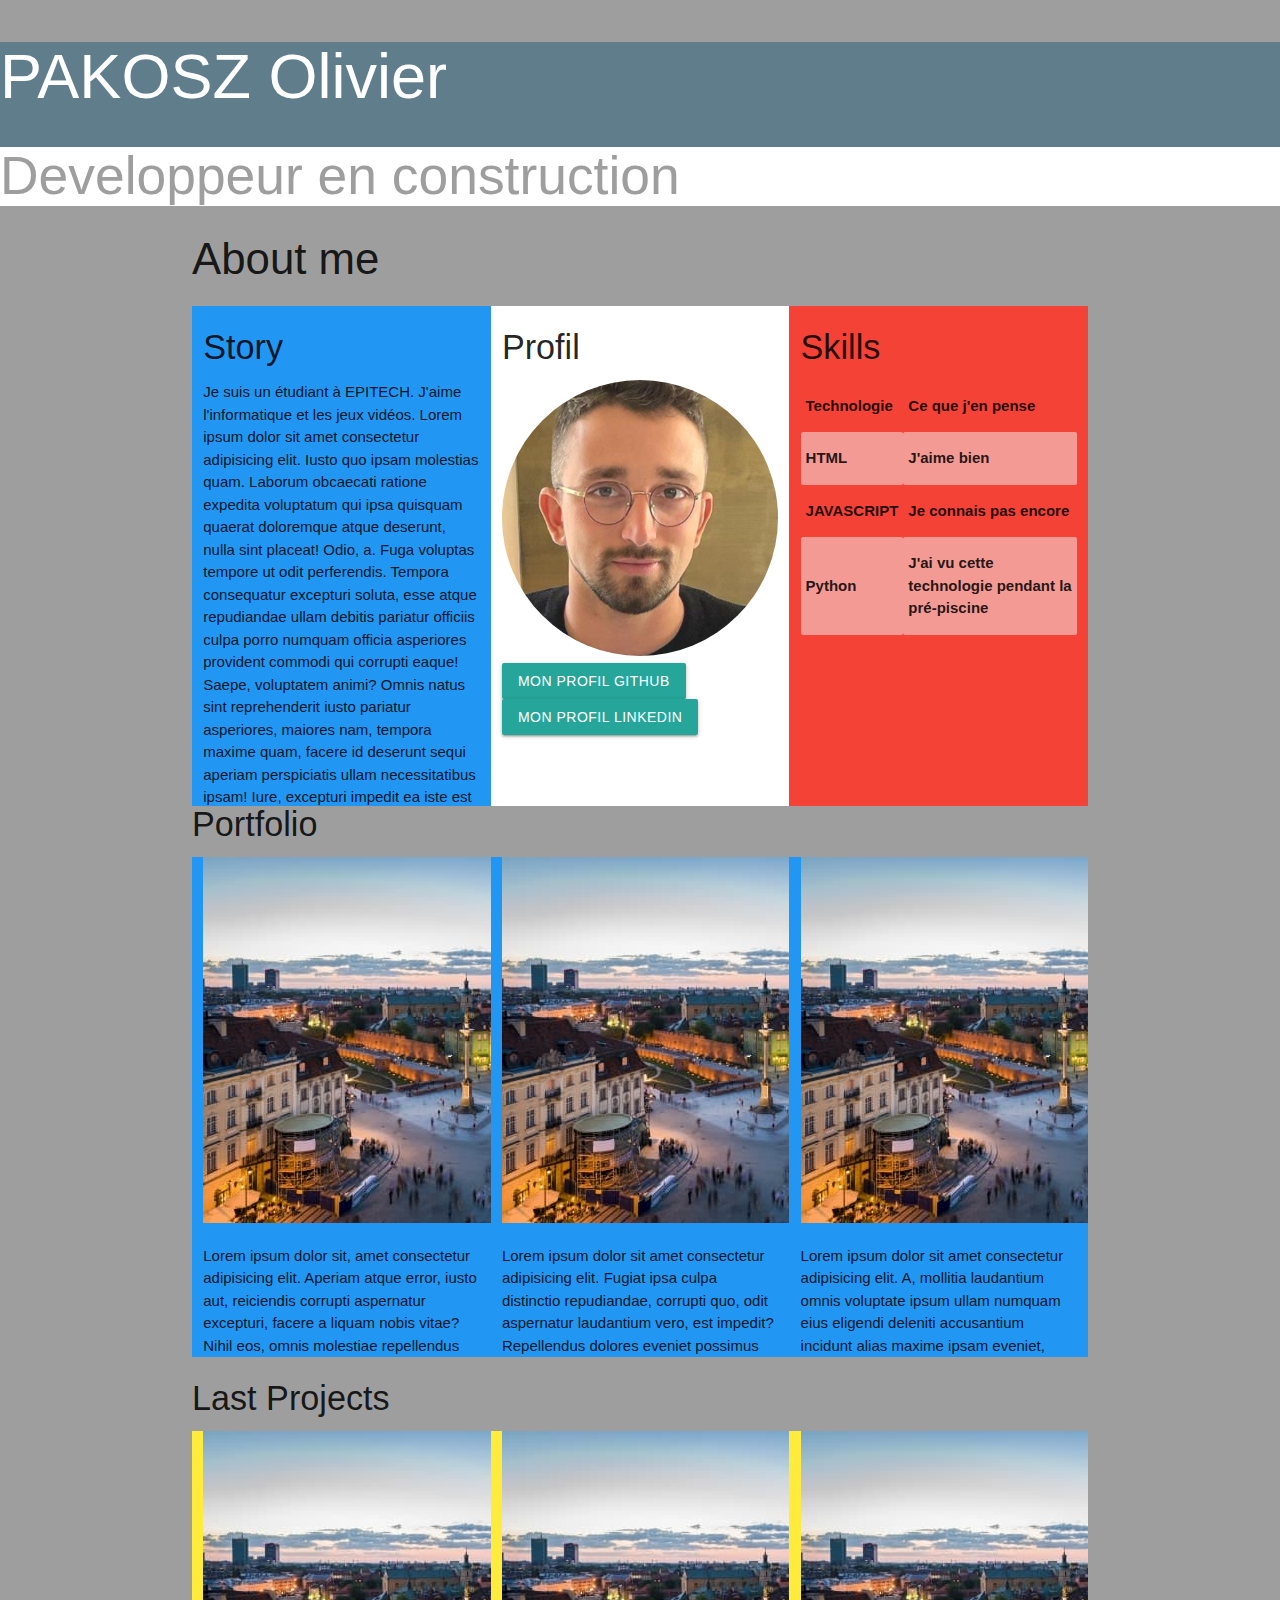
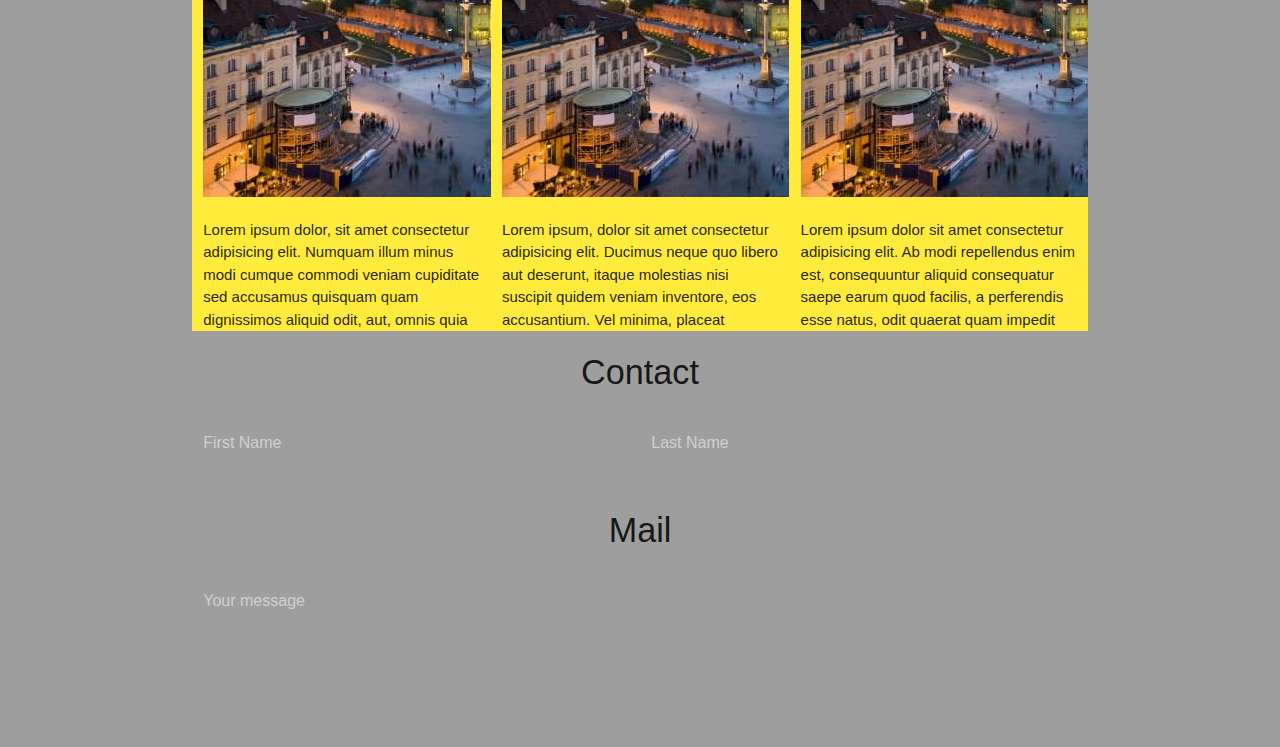
<file: task05/index.html>
<!DOCTYPE html>
<html lang="en">

<head>
    <meta charset="UTF-8">
    <meta name="viewport" content="width=device-width, initial-scale=1.0">
    <link rel="stylesheet" href="https://cdnjs.cloudflare.com/ajax/libs/materialize/1.0.0/css/materialize.min.css">
    <script src="https://cdnjs.cloudflare.com/ajax/libs/materialize/1.0.0/js/materialize.min.js"></script>
    <title>Document</title>
</head>

<body class="grey">
    <div class="blue-grey">
        <h1 class="white-text">PAKOSZ Olivier</h1>
        <h2 class="white grey-text">Developpeur en construction</h2>
    </div>


    <div class="container">

        <h3>About me</h3>
        <div class="row">
            <div class="col s12 m4 blue parallax-container">
                <h4>Story</h4>
                <p>Je suis un étudiant à EPITECH. J'aime l'informatique et les jeux vidéos. Lorem ipsum dolor sit amet
                    consectetur adipisicing elit. Iusto quo ipsam molestias quam. Laborum obcaecati ratione expedita
                    voluptatum qui ipsa quisquam quaerat doloremque atque deserunt, nulla sint placeat! Odio, a.
                    Fuga voluptas tempore ut odit perferendis. Tempora consequatur excepturi soluta, esse atque
                    repudiandae ullam debitis pariatur officiis culpa porro numquam officia asperiores provident commodi
                    qui corrupti eaque! Saepe, voluptatem animi?
                    Omnis natus sint reprehenderit iusto pariatur asperiores, maiores nam, tempora maxime quam, facere
                    id deserunt sequi aperiam perspiciatis ullam necessitatibus ipsam! Iure, excepturi impedit ea iste
                    est incidunt earum nobis!lorem*3</p>
            </div>
            <div class="col s12 m4 white parallax-container">
                <h4>Profil</h4>
                <img src="imagetask05.jpg" alt="Profil" class="responsive-img circle">
                <div class="card-action">
                    <a href="https://github.com/OlivierPAKOSZepitech?tab=repositories"
                        class="waves-effect waves-light btn">Mon
                        profil GITHUB</a>
                    <a href="https://fr.linkedin.com/in/olivier-pakosz-29031811b"
                        class="waves-effect waves-light btn">Mon
                        profil LinkedIn</a>
                </div>


            </div>
            <div class="col s12 m4 red parallax-container ">
                <h4>Skills</h4>
                <table class="striped">
                    <thead>
                        <tr>
                            <th>Technologie</th>
                            <th>Ce que j'en pense</th>
                        </tr>
                    </thead>
                    <tbody>
                        <tr>
                            <th>HTML</th>
                            <th>J'aime bien</th>
                        </tr>
                        <tr>
                            <th>JAVASCRIPT</th>
                            <th>Je connais pas encore</th>
                        </tr>
                        <tr>
                            <th>Python</th>
                            <th>J'ai vu cette technologie pendant la pré-piscine</th>
                        </tr>
                    </tbody>
                </table>
            </div>
            <div class="row">
                <h4>Portfolio</h4>
                <div class="col s12 m4 blue parallax-container">
                    <img src="1315140-Varsovie.jpg" alt="image varsovie">
                    <p>Lorem ipsum dolor sit, amet consectetur adipisicing elit. Aperiam atque error, iusto aut,
                        reiciendis corrupti aspernatur excepturi, facere a
                        liquam nobis vitae? Nihil eos, omnis molestiae
                        repellendus animi tempora commodi enim.</p>
                </div>

                <div class="col s12 m4 blue parallax-container">
                    <img src="1315140-Varsovie.jpg" alt="image varsovie">
                    <p>Lorem ipsum dolor sit amet consectetur adipisicing elit. Fugiat ipsa culpa distinctio
                        repudiandae, corrupti quo, odit aspernatur laudantium vero, est impedit? Repellendus dolores
                        eveniet possimus provident voluptatem quaerat quam omnis.</p>
                </div>

                <div class="col s12 m4 blue parallax-container">
                    <img src="1315140-Varsovie.jpg" alt="image varsovie">
                    <p>Lorem ipsum dolor sit amet consectetur adipisicing elit. A, mollitia laudantium omnis voluptate
                        ipsum ullam numquam eius eligendi deleniti accusantium incidunt alias maxime ipsam eveniet,
                        saepe non ea quam. Explicabo!</p>
                </div>
            </div>
            <div class="row">
                <h4>Last Projects</h4>
                <div class="col s12 m4 yellow parallax-container">
                    <img src="1315140-Varsovie.jpg" alt="image varsovie">
                    <p>Lorem ipsum dolor, sit amet consectetur adipisicing elit. Numquam illum minus modi cumque commodi
                        veniam cupiditate sed accusamus quisquam quam dignissimos aliquid odit, aut, omnis quia adipisci
                        dolores assumenda voluptate!</p>
                </div>

                <div class="col s12 m4 yellow parallax-container">
                    <img src="1315140-Varsovie.jpg" alt="image varsovie">
                    <p>Lorem ipsum, dolor sit amet consectetur adipisicing elit. Ducimus neque quo libero aut deserunt,
                        itaque molestias nisi suscipit quidem veniam inventore, eos accusantium. Vel minima, placeat
                        voluptates laudantium quas repellat!</p>
                </div>

                <div class="col s12 m4 yellow parallax-container">
                    <img src="1315140-Varsovie.jpg" alt="image varsovie">
                    <p>Lorem ipsum dolor sit amet consectetur adipisicing elit. Ab modi repellendus enim est,
                        consequuntur aliquid consequatur saepe earum quod facilis, a perferendis esse natus, odit
                        quaerat quam impedit asperiores. Voluptatem?</p>
                </div>
            </div>
            <div class="row">
                <h4 class="center">Contact</h4>
                <form class="row">
                    <div class="input-field col s6">
                        <input placeholder="First Name" id="first_name" type="text" class="validate">
                        <label for="first_name">First Name</label>
                    </div>
                    <div class="input-field col s6">
                        <input placeholder="Last Name" id="last_name" type="text" class="validate">
                        <label for="last_name">Last Name</label>
                    </div>
                </form>

                <div class="row">
                    <h4 class="center">Mail</h4>
                    <form class="row">
                        <div class="row">
                            <div class="input-field col s12">
                                <input placeholder="Your message" id="email" type="email" class="validate">
                                <label for="email">Email</label>
                            </div>
                        </div>
                    </form>
                </div>
            </div>
</body>

</html>
</file>
